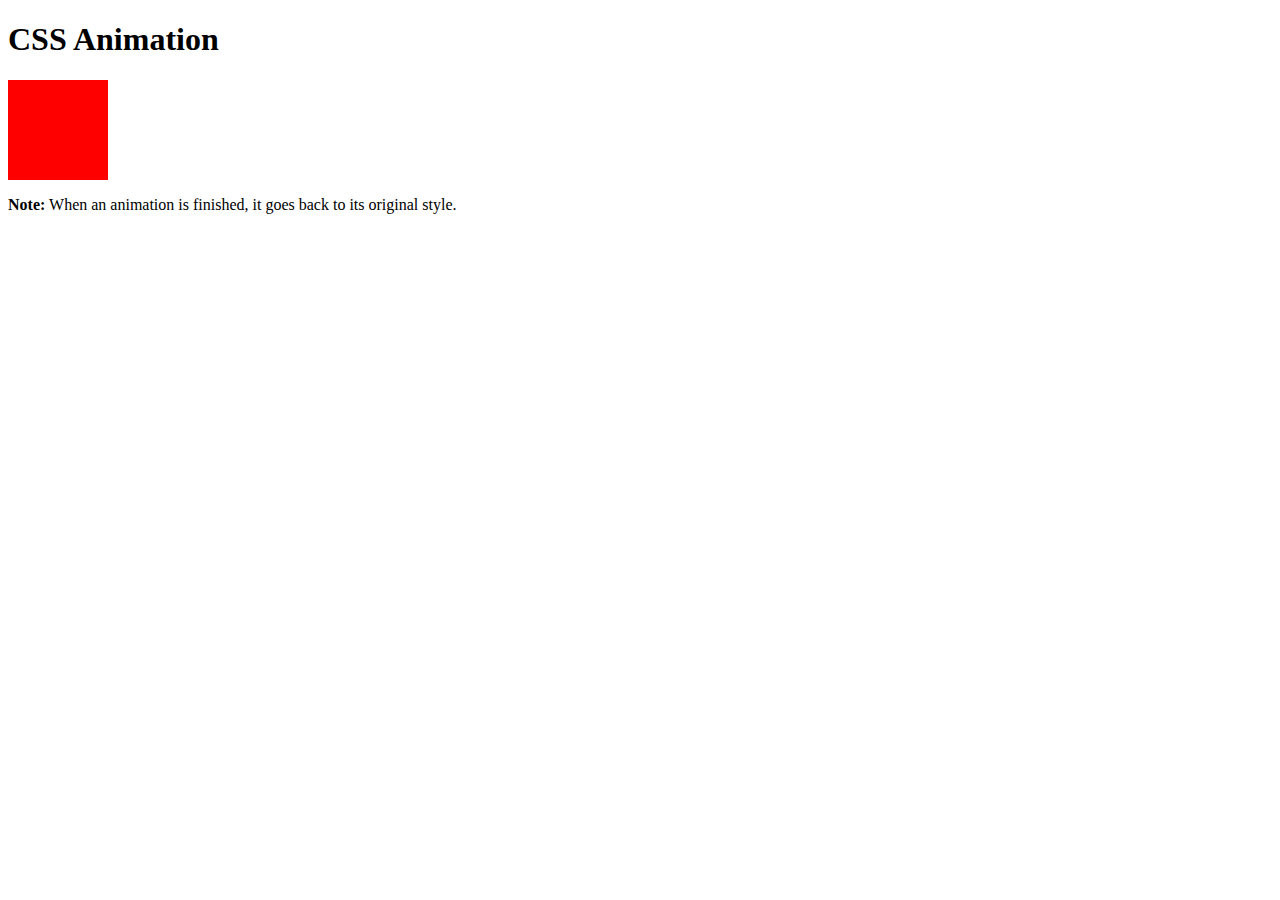
<file: animation.html>
<!DOCTYPE html>
<html>
<head>
<style> 
div {
  width: 100px;
  height: 100px;
  background-color: red;
  position: relative;
  animation-name: example;
  animation-duration: 4s;
}

@keyframes example {
  0%   {background-color:red; left:0px; top:0px;}
  25%  {background-color:yellow; left:200px; top:0px;}
  50%  {background-color:blue; left:200px; top:200px;}
  75%  {background-color:green; left:0px; top:200px;}
  100% {background-color:red; left:0px; top:0px;}
}
</style>
</head>
<body>

<h1>CSS Animation</h1>

<div></div>

<p><b>Note:</b> When an animation is finished, it goes back to its original style.</p>

</body>
</html>
</file>
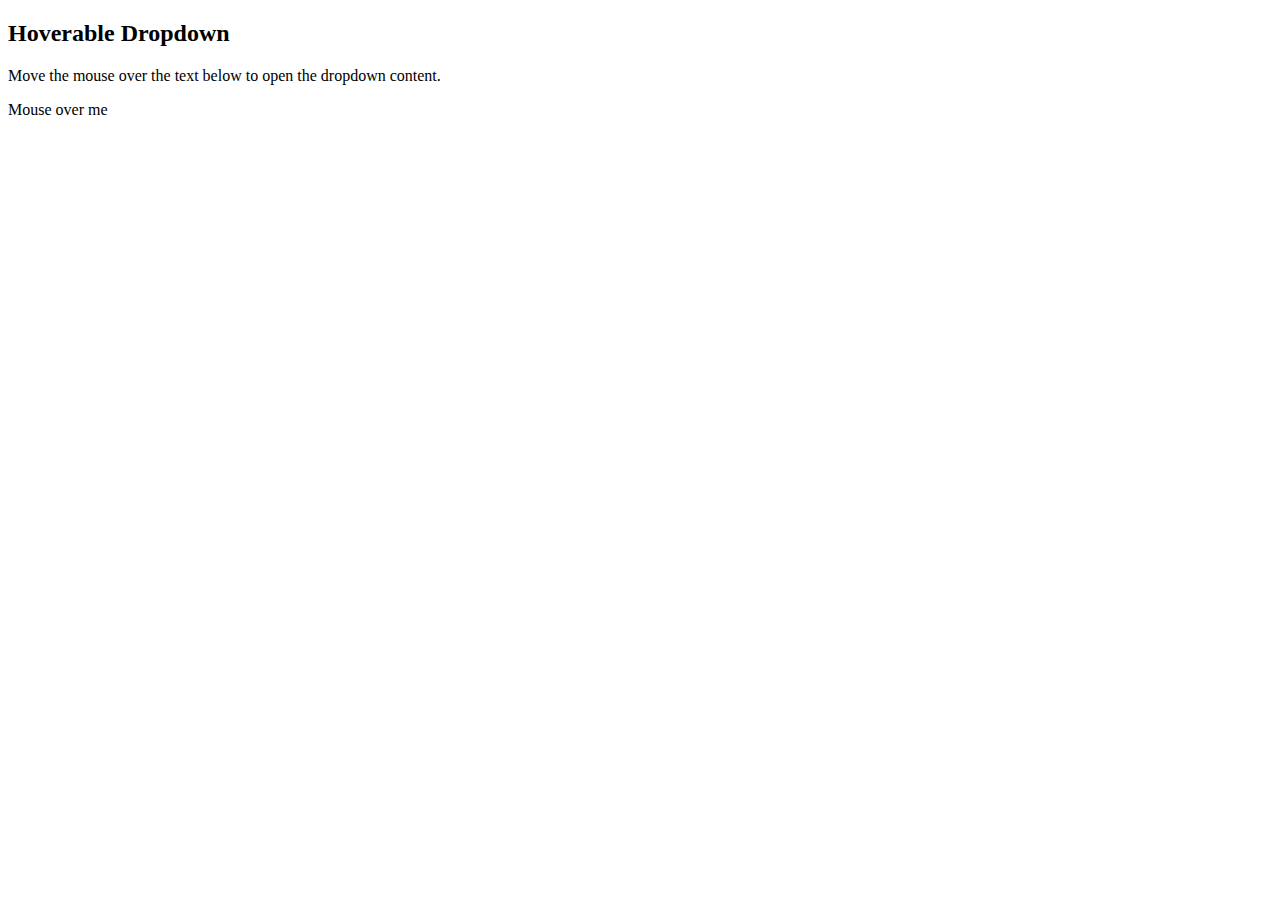
<file: dropdown.html>
<!DOCTYPE html>
<html>
<head>
<style>
.dropdown {
  position: relative;
  display: inline-block;
}

.dropdown-content {
  display: none;
  position: absolute;
  background-color: #f9f9f9;
  min-width: 160px;
  box-shadow: 0px 8px 16px 0px rgba(0,0,0,0.2);
  padding: 12px 16px;
  z-index: 1;
}

.dropdown:hover .dropdown-content {
  display: block;
}
</style>
</head>
<body>

<h2>Hoverable Dropdown</h2>
<p>Move the mouse over the text below to open the dropdown content.</p>

<div class="dropdown">
  <span>Mouse over me</span>
  <div class="dropdown-content">
  <p>Hello World!</p>
  </div>
</div>

</body>
</html>
</file>
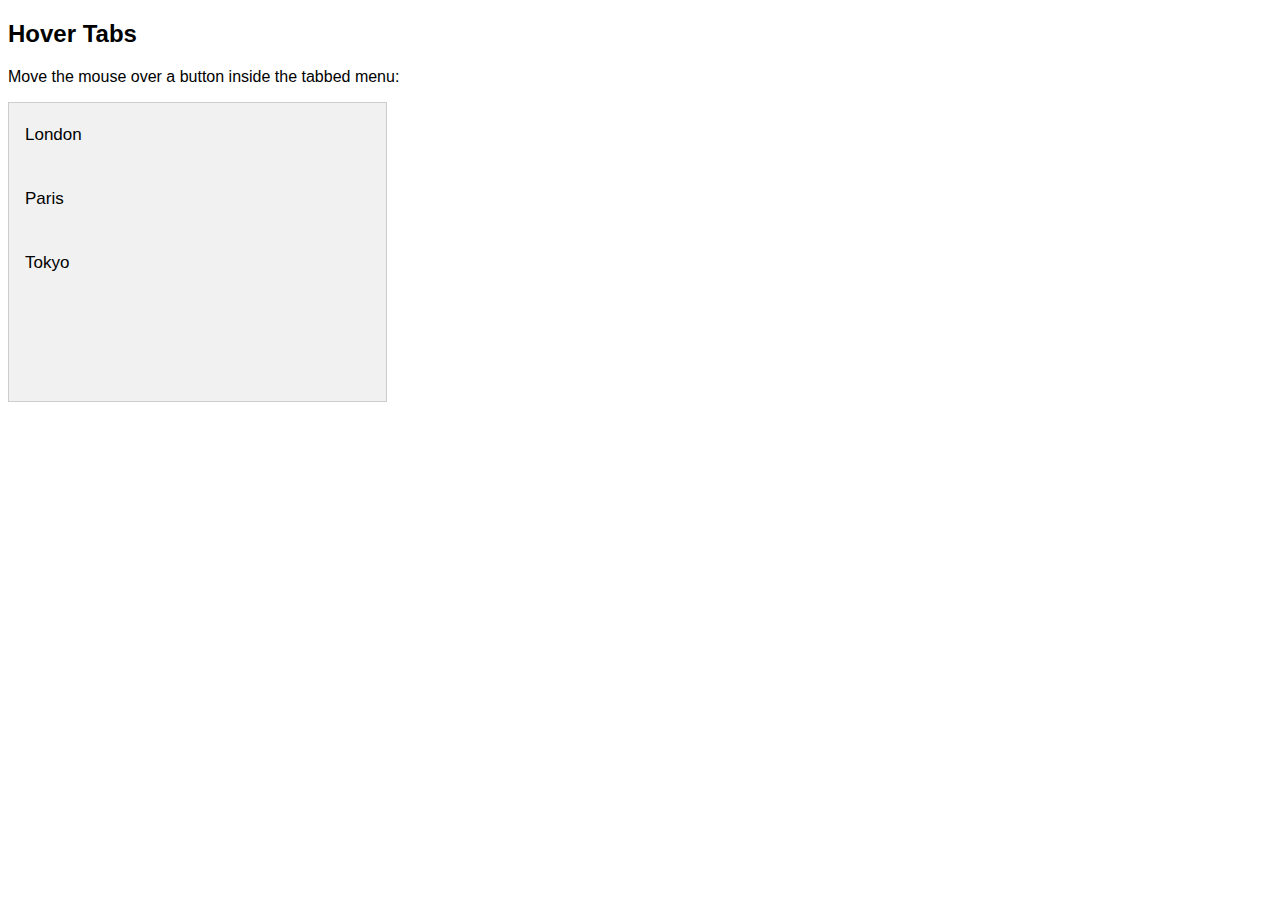
<file: hover.html>
<!DOCTYPE html>
<html>
<head>
<meta name="viewport" content="width=device-width, initial-scale=1">
<style>
* {box-sizing: border-box}
body {font-family: "Lato", sans-serif;}

/* Style the tab */
.tab {
  float: left;
  border: 1px solid #ccc;
  background-color: #f1f1f1;
  width: 30%;
  height: 300px;
}

/* Style the buttons inside the tab */
.tab button {
  display: block;
  background-color: inherit;
  color: black;
  padding: 22px 16px;
  width: 100%;
  border: none;
  outline: none;
  text-align: left;
  cursor: pointer;
  font-size: 17px;
}

/* Change background color of buttons on hover */
.tab button:hover {
  background-color: #ddd;
}

/* Create an active/current "tab button" class */
.tab button.active {
  background-color: #ccc;
}

/* Style the tab content */
.tabcontent {
  float: left;
  padding: 0px 12px;
  border: 1px solid #ccc;
  width: 70%;
  border-left: none;
  height: 300px;
  display: none;
}

/* Clear floats after the tab */
.clearfix::after {
  content: "";
  clear: both;
  display: table;
}
</style>
</head>
<body>

<h2>Hover Tabs</h2>
<p>Move the mouse over a button inside the tabbed menu:</p>

<div class="tab">
  <button class="tablinks" onmouseover="openCity(event, 'London')">London</button>
  <button class="tablinks" onmouseover="openCity(event, 'Paris')">Paris</button>
  <button class="tablinks" onmouseover="openCity(event, 'Tokyo')">Tokyo</button>
</div>

<div id="London" class="tabcontent">
  <h3>London</h3>
  <p>London is the capital city of England.</p>
</div>

<div id="Paris" class="tabcontent">
  <h3>Paris</h3>
  <p>Paris is the capital of France.</p> 
</div>

<div id="Tokyo" class="tabcontent">
  <h3>Tokyo</h3>
  <p>Tokyo is the capital of Japan.</p>
</div>

<div class="clearfix"></div>

<script>
function openCity(evt, cityName) {
  var i, tabcontent, tablinks;
  tabcontent = document.getElementsByClassName("tabcontent");
  for (i = 0; i < tabcontent.length; i++) {
    tabcontent[i].style.display = "none";
  }
  tablinks = document.getElementsByClassName("tablinks");
  for (i = 0; i < tablinks.length; i++) {
    tablinks[i].className = tablinks[i].className.replace(" active", "");
  }
  document.getElementById(cityName).style.display = "block";
  evt.currentTarget.className += " active";
}
</script>
   
</body>
</html>
</file>
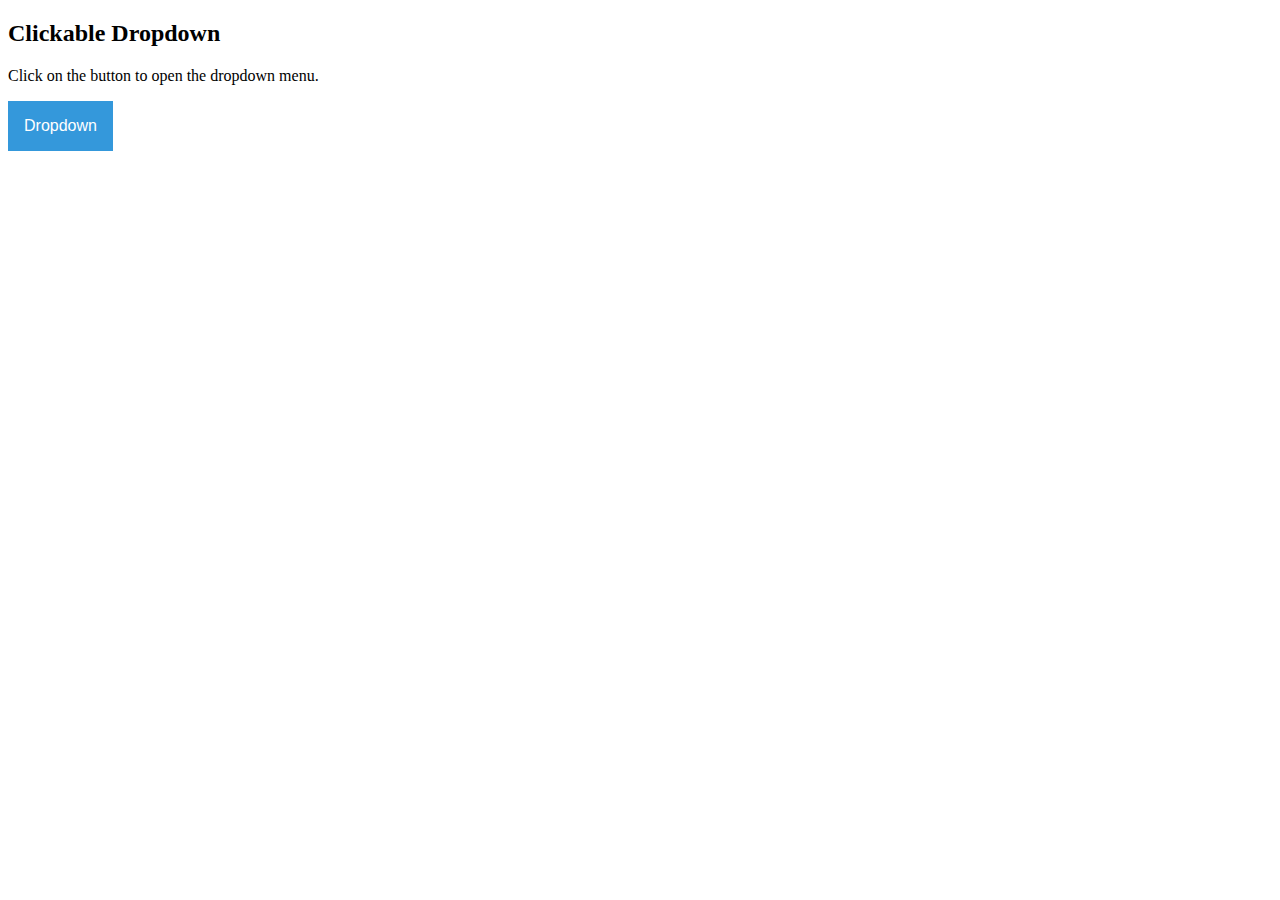
<file: onclick dropdown.html>
<!DOCTYPE html>
<html>
<head>
<meta name="viewport" content="width=device-width, initial-scale=1">
<style>
.dropbtn {
  background-color: #3498DB;
  color: white;
  padding: 16px;
  font-size: 16px;
  border: none;
  cursor: pointer;
}

.dropbtn:hover, .dropbtn:focus {
  background-color: #2980B9;
}

.dropdown {
  position: relative;
  display: inline-block;
}

.dropdown-content {
  display: none;
  position: absolute;
  background-color: #f1f1f1;
  min-width: 160px;
  overflow: auto;
  box-shadow: 0px 8px 16px 0px rgba(0,0,0,0.2);
  z-index: 1;
}

.dropdown-content a {
  color: black;
  padding: 12px 16px;
  text-decoration: none;
  display: block;
}

.dropdown a:hover {background-color: #ddd;}

.show {display: block;}
</style>
</head>
<body style="background-color:white;">

<h2>Clickable Dropdown</h2>
<p>Click on the button to open the dropdown menu.</p>

<div class="dropdown">
  <button onclick="myFunction()" class="dropbtn">Dropdown</button>
  <div id="myDropdown" class="dropdown-content">
    <a href="#home">Home</a>
    <a href="#about">About</a>
    <a href="#contact">Contact</a>
  </div>
</div>

<script>
/* When the user clicks on the button, 
toggle between hiding and showing the dropdown content */
function myFunction() {
  document.getElementById("myDropdown").classList.toggle("show");
}

// Close the dropdown if the user clicks outside of it
window.onclick = function(event) {
  if (!event.target.matches('.dropbtn')) {
    var dropdowns = document.getElementsByClassName("dropdown-content");
    var i;
    for (i = 0; i < dropdowns.length; i++) {
      var openDropdown = dropdowns[i];
      if (openDropdown.classList.contains('show')) {
        openDropdown.classList.remove('show');
      }
    }
  }
}
</script>

</body>
</html>
</file>
